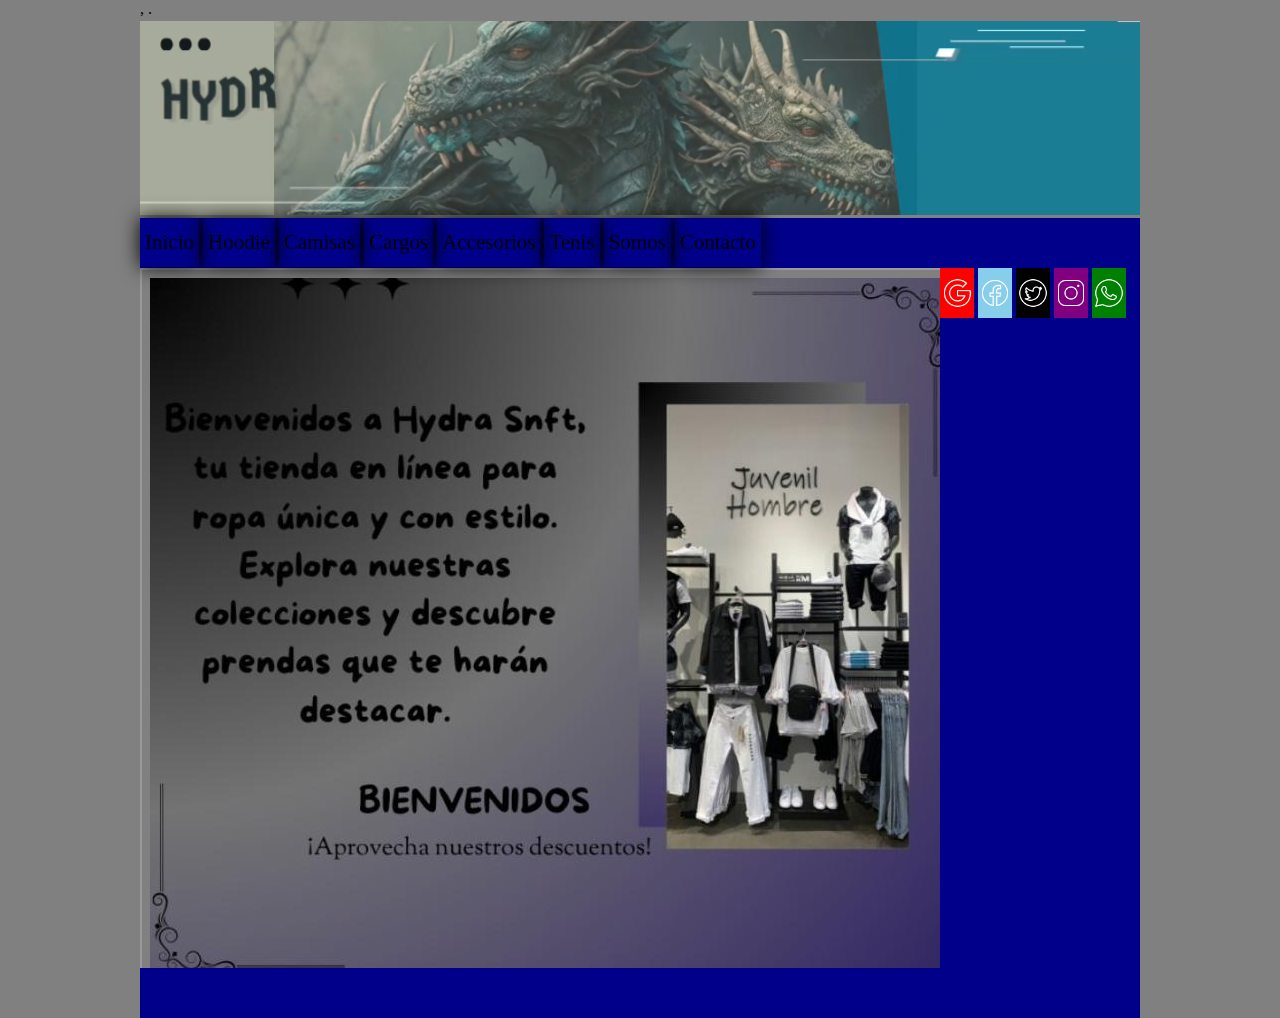
<file: index.html>
, .<!DOCTYPE html>
<html>
<head>
	<meta charset="utf-8">
	<meta name="viewport" content="width=device-width, initial-scale=1"> 
	<link rel="stylesheet" type="text/css" href="misestilos.css">
    <title>Hydra.com</title>
</head>
<body>
    <header>
        <video src="videoinicio.mp4" autoplay loop muted width="100%" height="100%"></video>
    </header>
    <nav>
        <ul>
            <li><a href="comienzo.html" target="contenido">Inicio</a></li>
            <li><a href="Hoodie.html" target="contenido">Hoodie</a></li>
            <li><a href="camisas.html" target="contenido">Camisas</a></li>
            <li><a href="Cargos.html" target="contenido">Cargos</a></li>
            <li><a href="Accesorios.html" target="contenido">Accesorios</a></li>
            <li><a href="Tenis.html" target="contenido">Tenis</a></li>
             <li><a href="Somos.html" target="contenido">Somos</a></li>
            <li><a href="contacto.html" target="contenido">Contacto</a></li>
        </ul>
    </nav>
    <main>
    	<article>
        <iframe src="comienzo.html" name="contenido" width="800px"
            height="700px" scrolling="no"  ></iframe>
        </article>
    	<aside>
         <div class="redes">
             <ul>
                    <li><a href="http://google.com" target="_blank"class="google"><img src="google.png"></a></li>
                    <li><a href="http://facebook.com" target="_blank"class="face"><img src="facebook.png"></a></li>
                    <li><a href="http://x.com" target="_blank"class="x"><img src="x.png"></a></li>
                    <li><a href="http://instagram.com" target="_blank"class="instagram"><img src="instagram.png"></a></li>
                    <Li><a href="http://whatsapp.com" target="_blank"class="whatsapp"><img src="whatsapp.png"></a></li>
                </ul>

         </div>   
        </aside>
    </main> 
    <footer></footer>

</body>
</html>
</file>
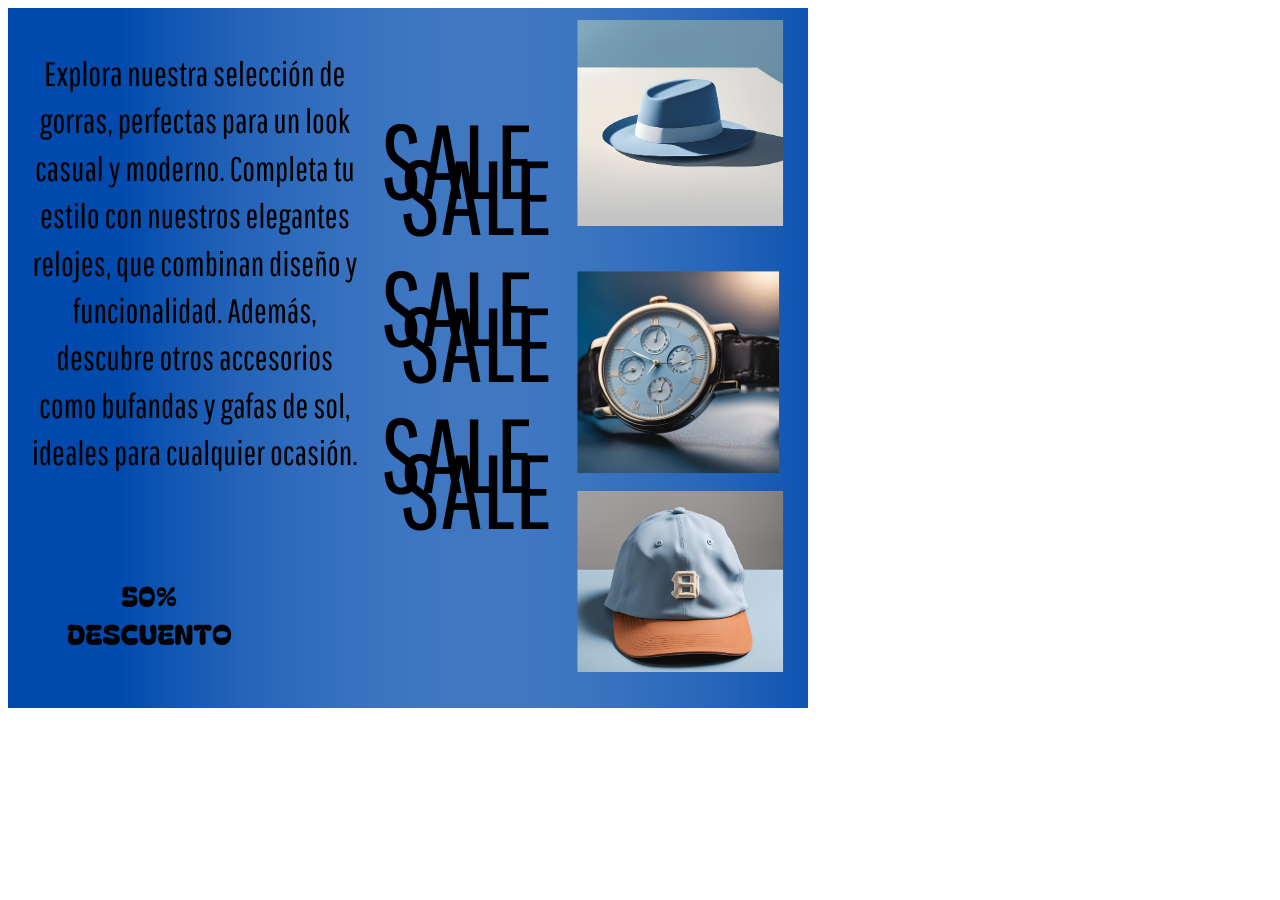
<file: Accesorios.html>
<!DOCTYPE html>
<html>
<head>
	<meta charset="utf-8">
	<meta name="viewport" content="width=device-width, initial-scale=1">
	<title></title>
</head>
<body>
         <img src="accesorios.png" width="800px" height="700px">
</body>
</html>
</file>
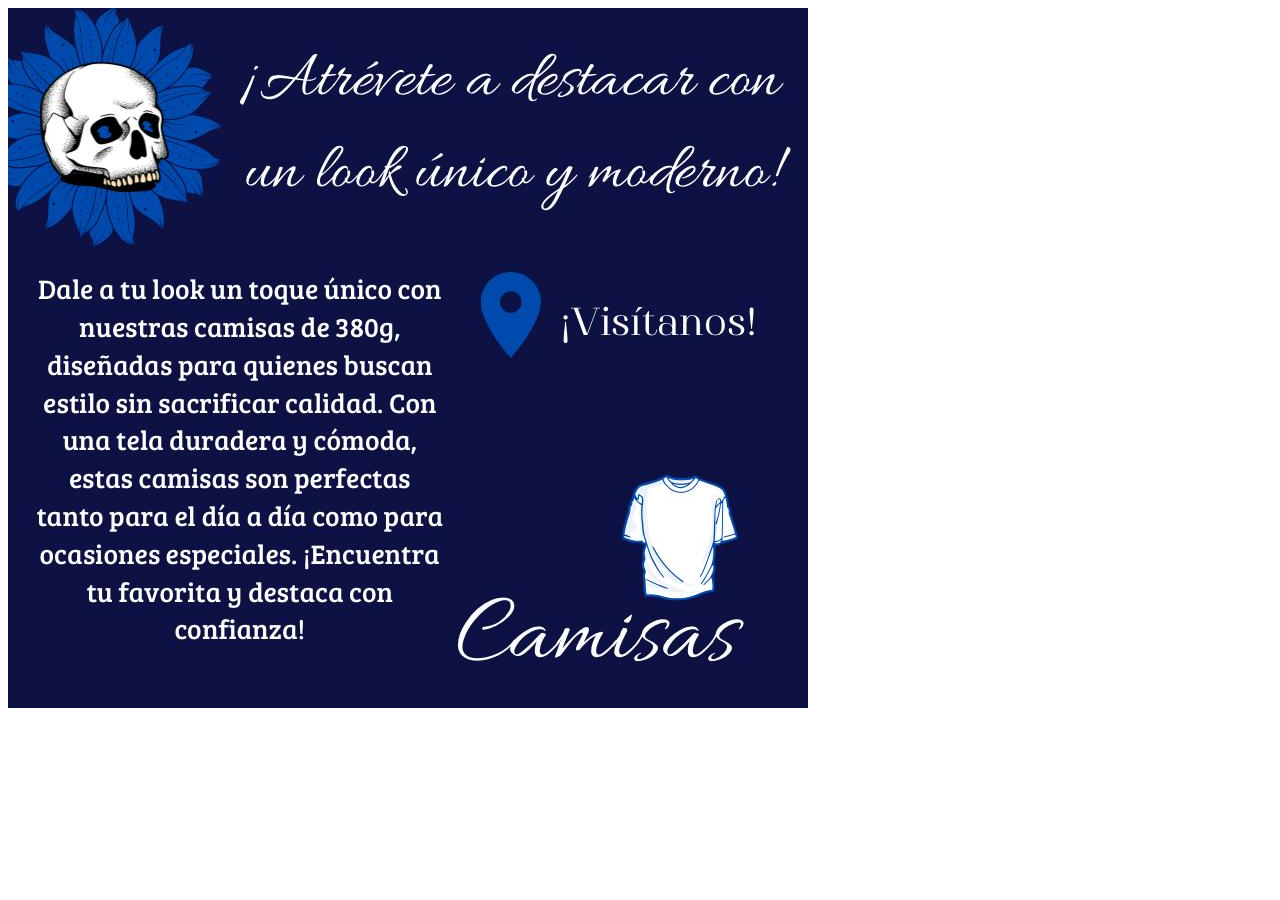
<file: camisas.html>
<!DOCTYPE html>
<html>
<head>
	<meta charset="utf-8">
	<meta name="viewport" content="width=device-width, initial-scale=1">
	<title></title>
</head>
<body>
    <img src="Camisas.jpeg" width="800px" height="700px">
</body>
</html>
</file>
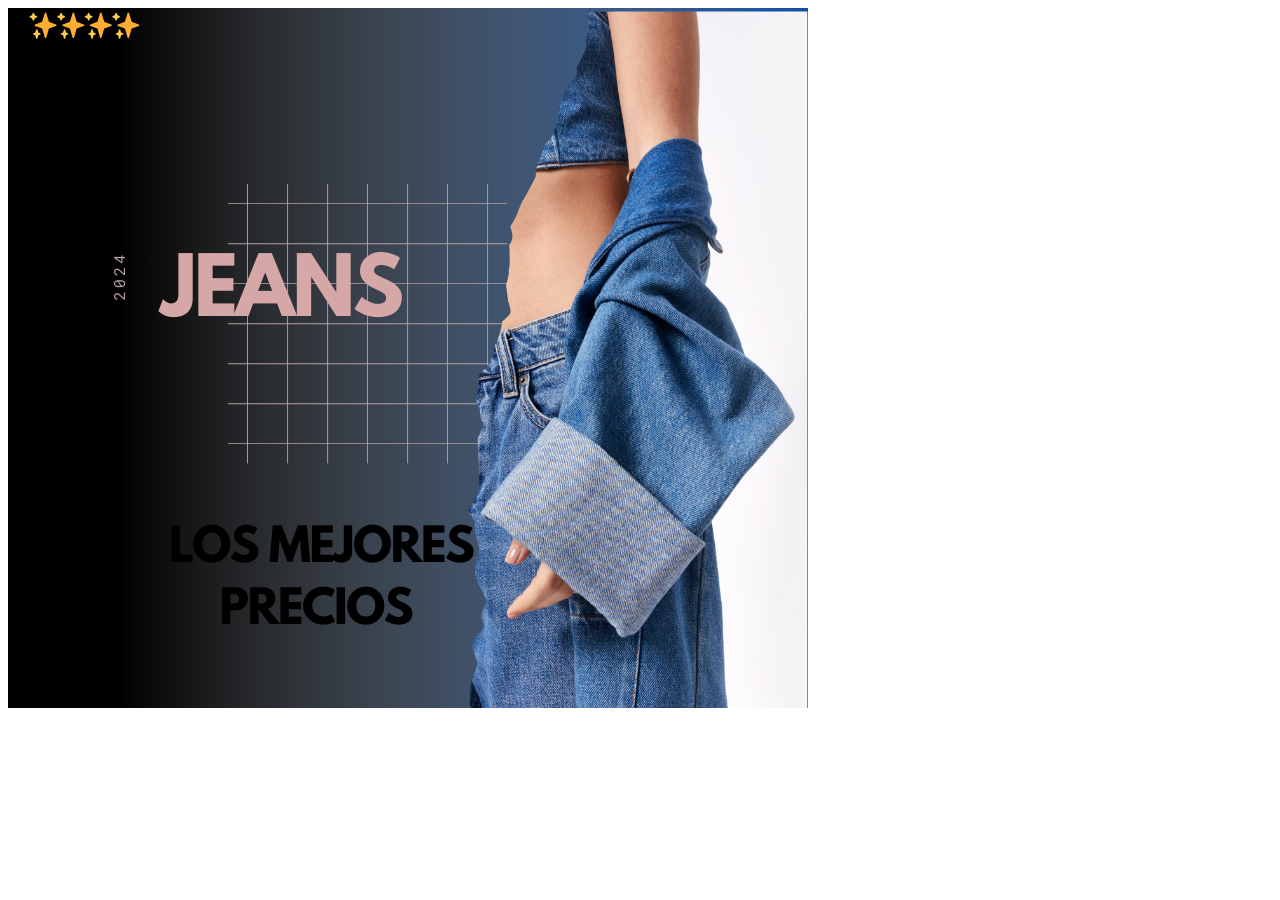
<file: Cargos.html>
<!DOCTYPE html>
<html>
<head>
	<meta charset="utf-8">
	<meta name="viewport" content="width=device-width, initial-scale=1">
	<title></title>
</head>
<body>
     <img src="jeans.png" width="800px" height="700px">
</body>
</html>
</file>
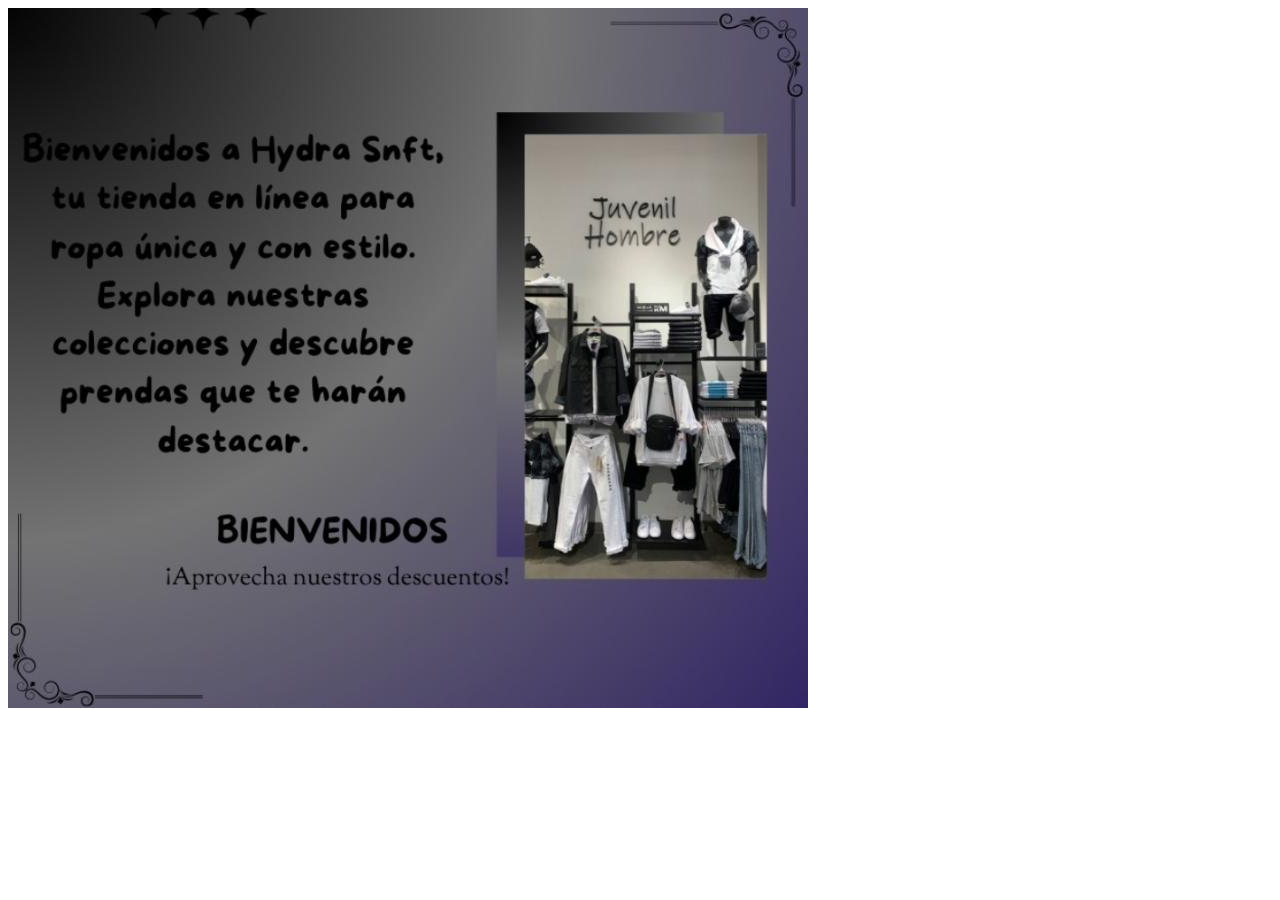
<file: comienzo.html>
<!DOCTYPE html>
<html>
<head>
	<meta charset="utf-8">
	<meta name="viewport" content="width=device-width, initial-scale=1">
	<title></title>
</head>
<body>
        <img src="inicio.jpeg" width="800px" height="700px">
</body>
</html>
</file>
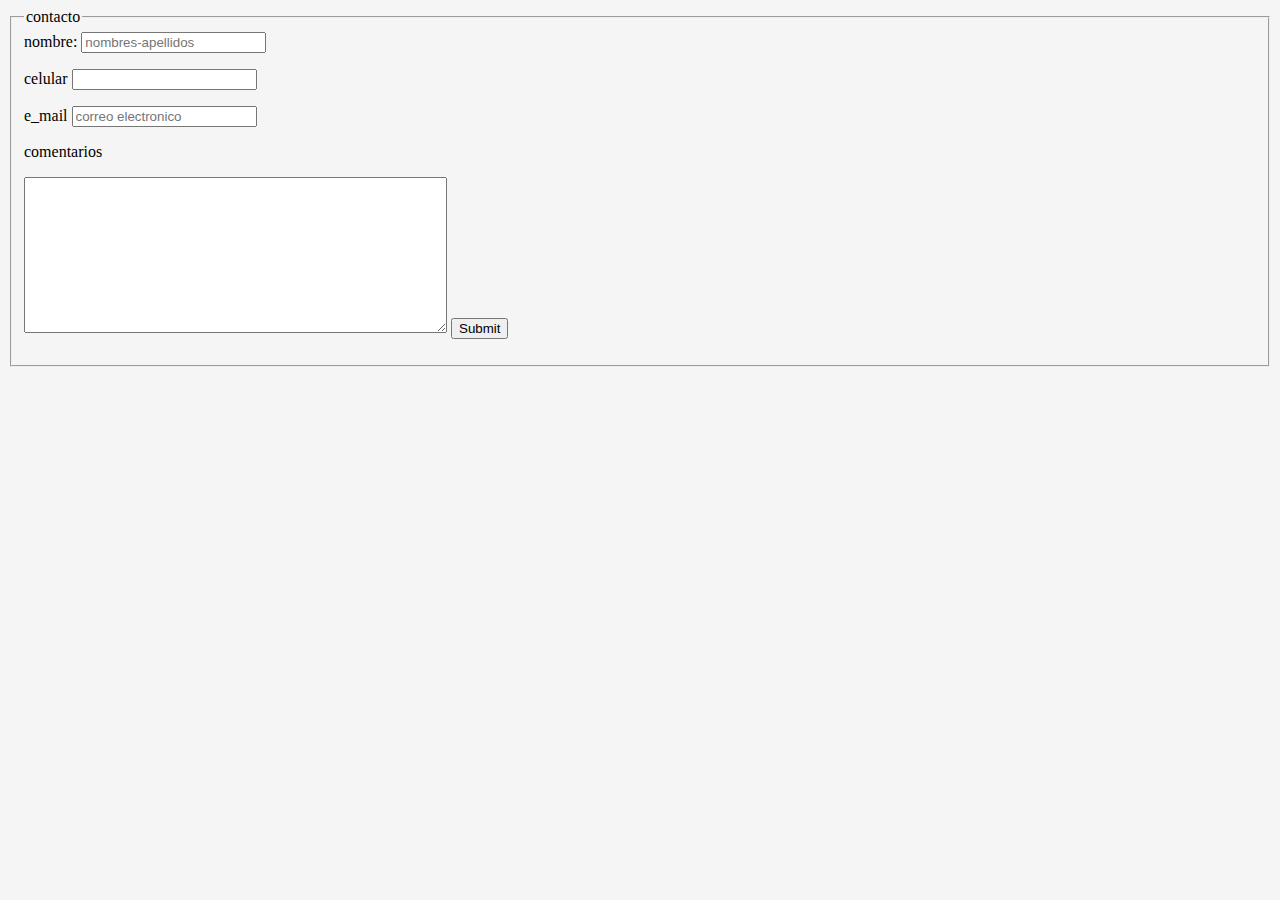
<file: contacto.html>
<!DOCTYPE html>
<html>
<head>
	<meta charset="utf-8">
	<meta name="viewport" content="width=device-width, initial-scale=1">
	<title>contacto</title>
</head>
<body>
</body>
<body style="background-color: whitesmoke;">
	<form>
		<fieldset>
			<legend>contacto</legend>
			<label>nombre:</label>
			<input type="text" name="" placeholder="nombres-apellidos">
			<p>
				
				<label>celular</label>
				<input type="number" name=" placeholder="+57 3257187260>
			<p>

				<label>e_mail</label>
				<input type="email" name="" placeholder="correo electronico">
			<p>

				<label>comentarios</label>
			<p>	

				<textarea cols="50" rows="10"></textarea>
				<input type="submit" name="">
         </fieldset>
	</form>

</body>
</html>
</file>
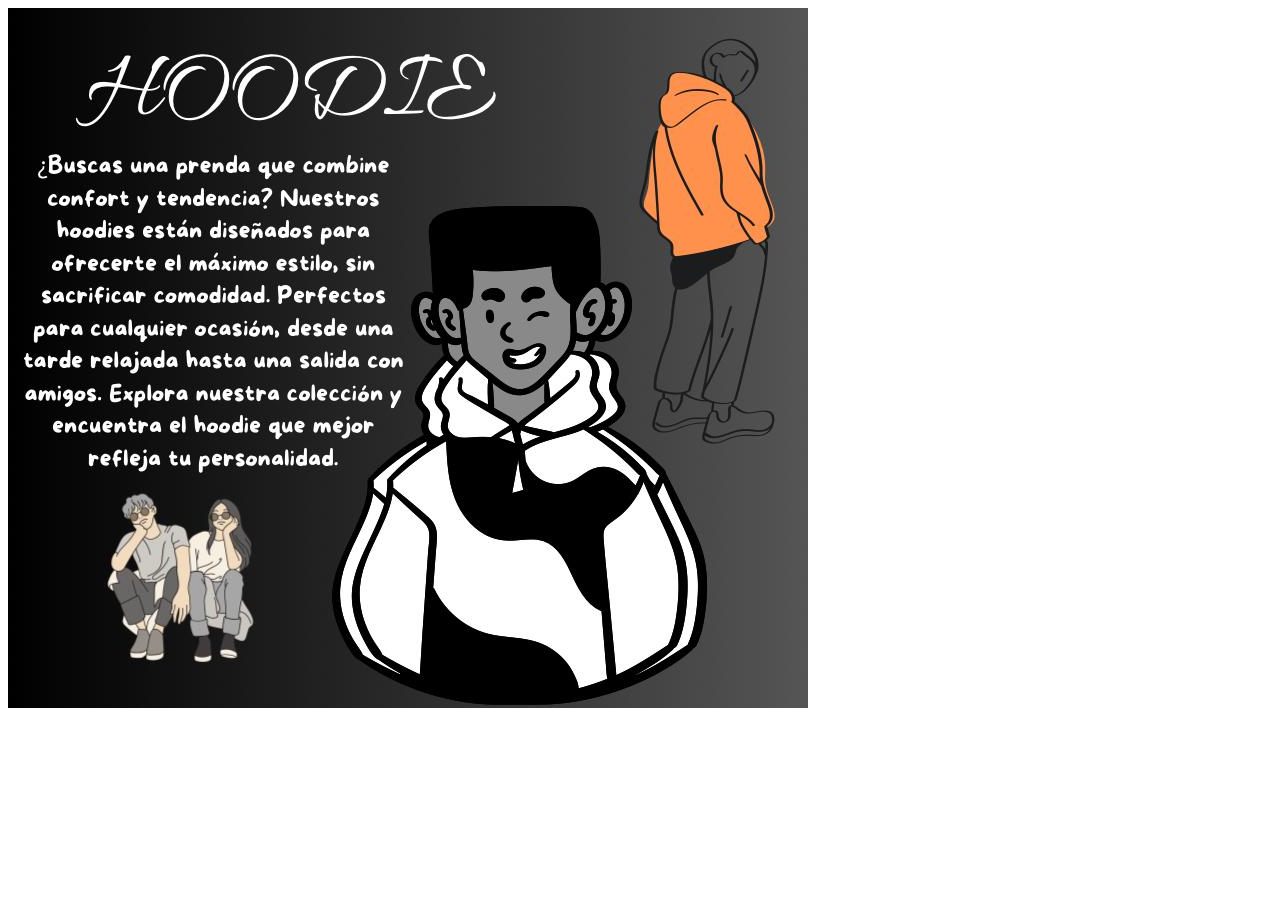
<file: Hoodie.html>
<!DOCTYPE html>
<html>
<head>
	<meta charset="utf-8">
	<meta name="viewport" content="width=device-width, initial-scale=1">
	<title></title>
</head>
<body>
	   <img src="Hoodie.jpeg" width="800px" height="700px">

</body>
</html>
</file>
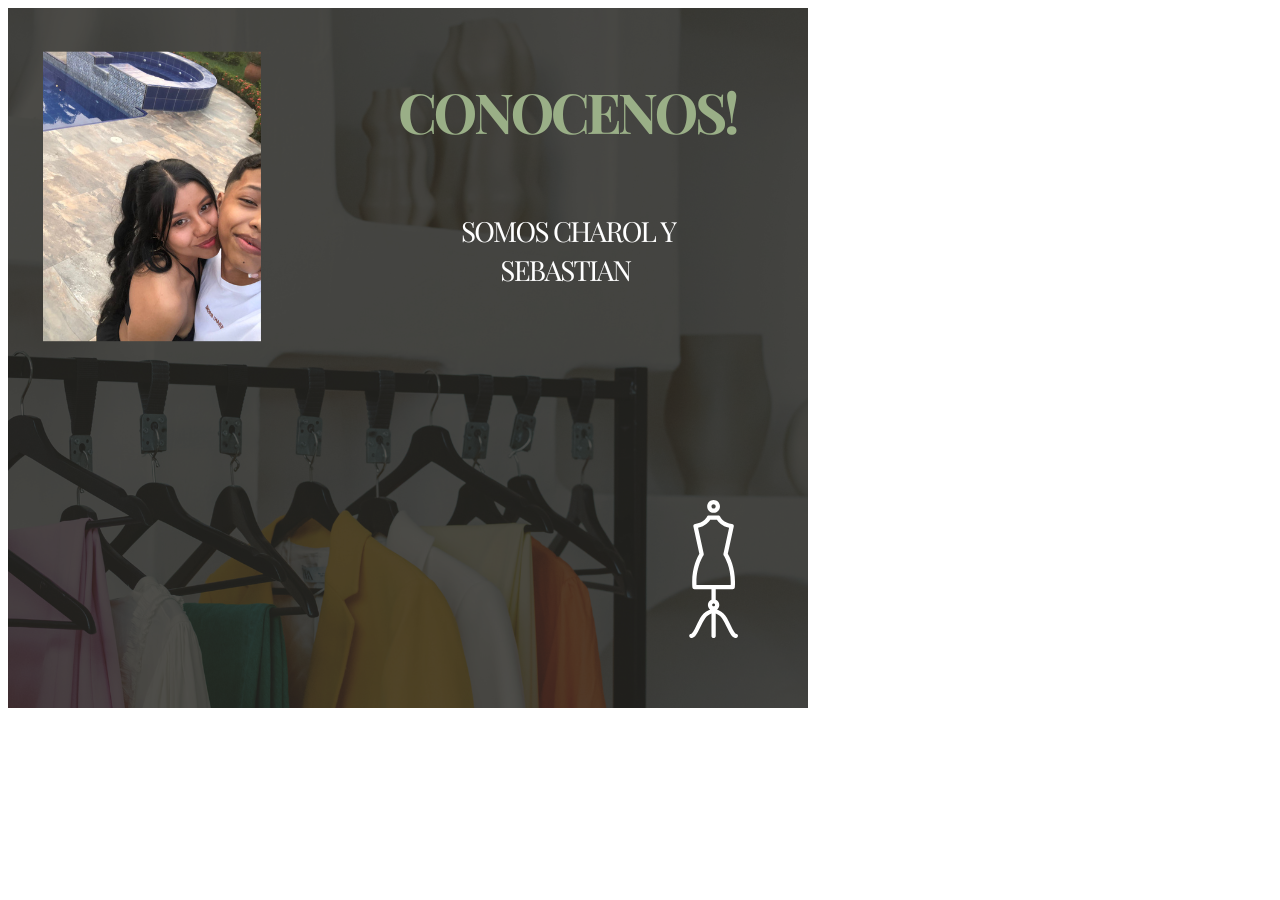
<file: Somos.html>
<!DOCTYPE html>
<html>
<head>
	<meta charset="utf-8">
	<meta name="viewport" content="width=device-width, initial-scale=1">
	<title></title>
</head>
<body>
   <img src="somos.png" width="800px" height="700px">  
</body>
</html>
</file>
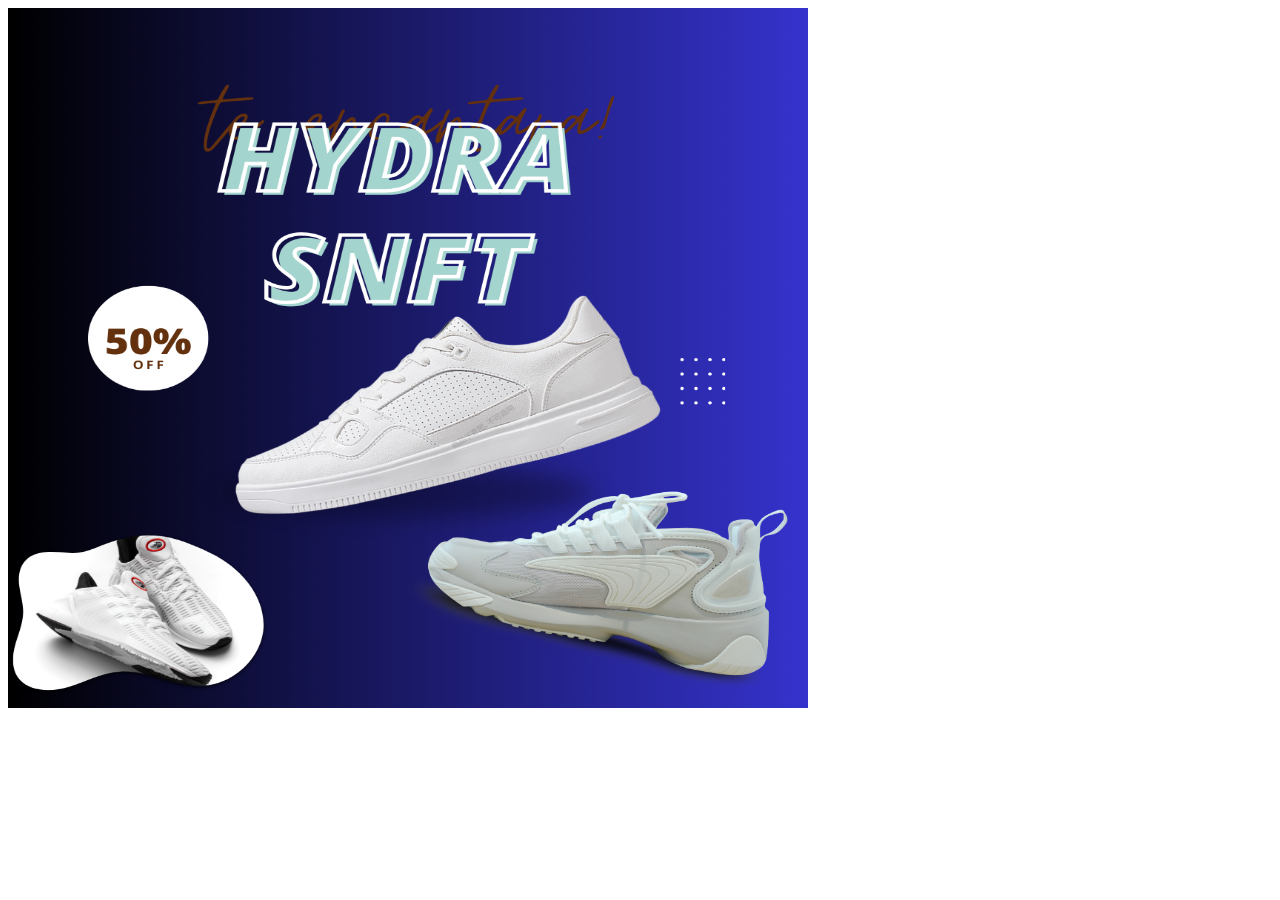
<file: Tenis.html>
<!DOCTYPE html>
<html>
<head>
	<meta charset="utf-8">
	<meta name="viewport" content="width=device-width, initial-scale=1">
	<title></title>
</head>
<body>
       <img src="tenis.png" width="800px" height="700px">
</body>
</html>
</file>
<file: misestilos.css>
*{
	margin: 0px;
	padding: 0px;
}

html{
	background-color: grey;
}
body{
	width: 1000px;
	height: 1000px;
	background-color: /;
	margin: auto;
}
header{
	width: 1000px ;
	height: 200px;
	background-color: grey;
}
/*barra de navegacion*/
nav{
	width: 1000px;
	height: 50px;
	background-color: darkblue;
}
article{
	width: 800px;
	height: 700px;
	background-color: F1R2T3;
    float: left;
}

aside{
	width: 200px;
	height: 700px;
	background-color: darkblue;
	float: left;
}
footer{
	width: 1000;
	height: 50;
	background-color: darkblue;
	float: left;
}


nav a{
	text-decoration: blink;
	color: black;
	font-size: 21px;
	font-family: tahoma;
}

nav li{
	display: inline-block;
	padding: 12px 5px;
	box-shadow: 0px 0px 20px #000;
	color: #fff;
}

nav li:hover{
	background-color: #fff;
	color: #000;
	box-shadow: 0px 0px 10px #fff;
	transition: 0.8s;
}

nav li:{

	display: inline-block;
	width: 50px;
	height: 100px;
	background-color: whiter;
	float: left;
}

*REDES SOCIALES*/
.Redes ul{
	list-style: none;
	text-align: center;
}

.redes ul li{
	display: inline-block;
}
.redes ul li img{
	width: 30px;
}
.redes ul li a{
	display: inline-block;
	padding: 10px 2px;
	transition: all 0.5s;
}
.redes ul li .google{
	background-color: red;
}
.redes ul li .face{
	background-color: skyblue;
}
.redes ul li .instagram{
    background-color:purple; o;
}

.redes ul li .whatsapp{
	background-color: green;
}

.redes ul li .x{
	background-color: black;
}

.redes ul li a:hover{
	background-color:lightpink ;
	box-shadow: 0 0 30px black;
}
</file>
